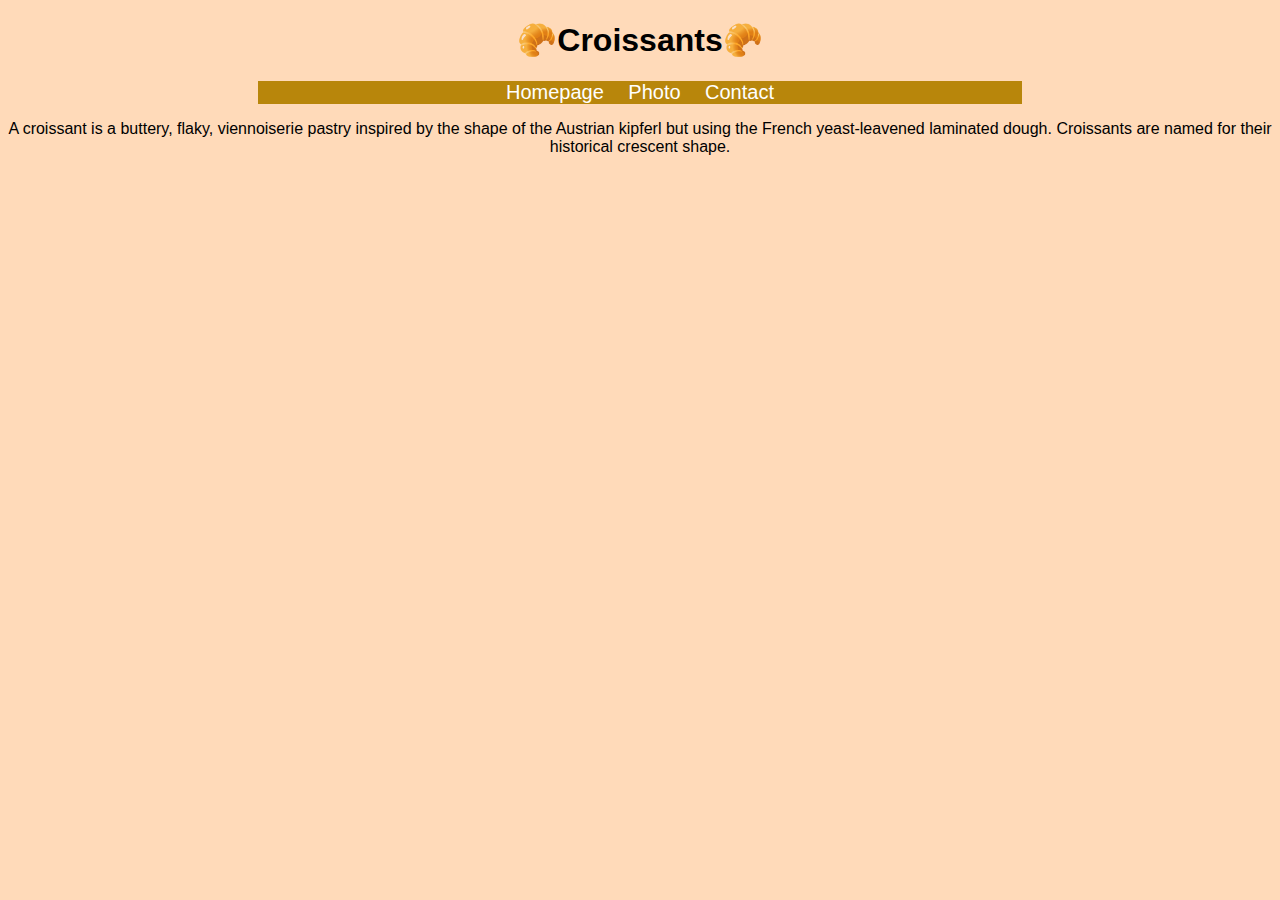
<file: index.html>
<!DOCTYPE html>
<html lang="en">
  <head>
    <meta charset="UTF-8" />
    <meta
      name="viewport"
      content="width=device-width, initial-scale=1.0"
    />
    <meta
      name="description"
      content="A place to learn all about croissants"
    />
    <link
      rel="stylesheet"
      href="/css/styles.css"
    />
    <title>Croissant homepage - Croissanty</title>
  </head>
  <body>
    <h1>🥐Croissants🥐</h1>
    <div class="links">
      <a
        href="/"
        title="Homepage"
        >Homepage</a
      >
      <a
        href="/photo.html"
        title="Photo"
        >Photo</a
      >
      <a
        href="/contact.html"
        title="Contact"
        >Contact</a
      >
    </div>
    <p>
      A croissant is a buttery, flaky, viennoiserie pastry inspired by the shape
      of the Austrian kipferl but using the French yeast-leavened laminated
      dough. Croissants are named for their historical crescent shape.
    </p>
  </body>
</html>
</file>
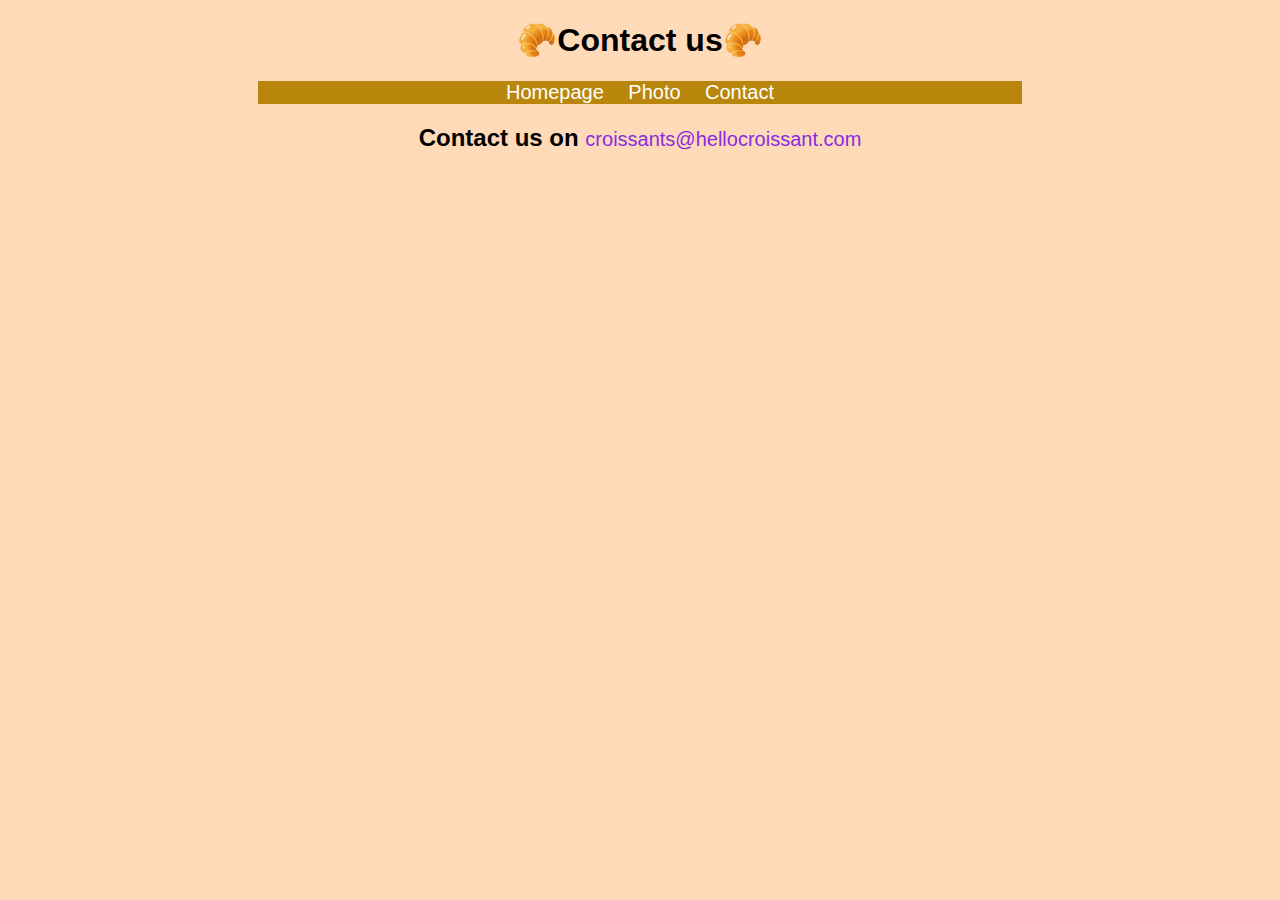
<file: contact.html>
<!DOCTYPE html>
<html lang="en">
  <head>
    <meta charset="UTF-8" />
    <meta
      name="viewport"
      content="width=device-width, initial-scale=1.0"
    />
    <meta
      name="description"
      content="Get in contact to hear more about croissants"
    />
    <link
      rel="stylesheet"
      href="/css/styles.css"
    />
    <title>Contact us - Croissanty</title>
  </head>
  <body>
    <h1>🥐Contact us🥐</h1>
    <div class="links">
      <a
        href="/"
        title="Homepage"
        >Homepage</a
      >
      <a
        href="/photo.html"
        title="Photo"
        >Photo</a
      >
      <a
        href="/contact.html"
        title="Contact"
        >Contact</a
      >
    </div>
    <h2>
      Contact us on
      <a href="mailto:croissants@hellocroissant.com"
        >croissants@hellocroissant.com</a
      >
    </h2>
  </body>
</html>
</file>
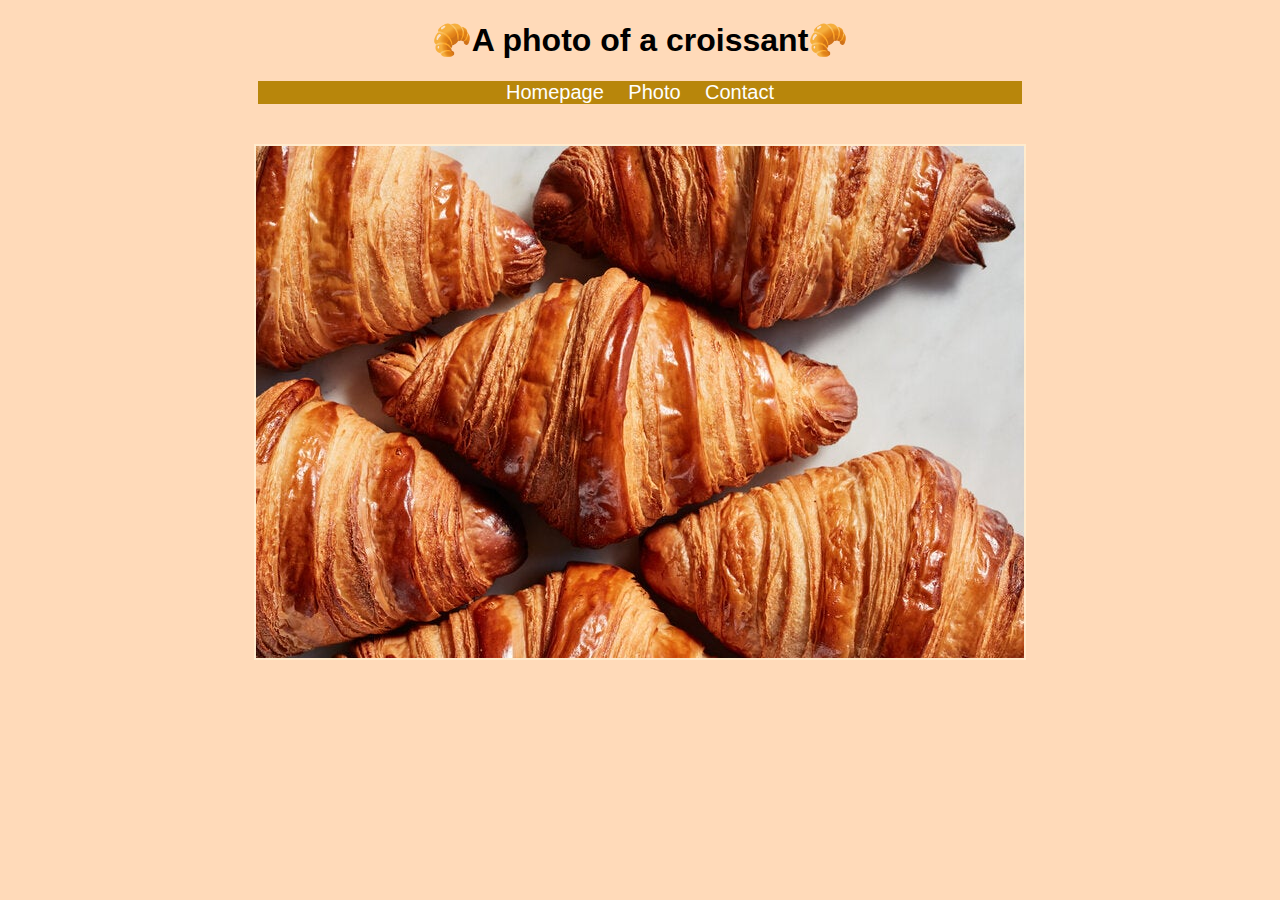
<file: photo.html>
<!DOCTYPE html>
<html lang="en">
  <head>
    <meta charset="UTF-8" />
    <meta
      name="viewport"
      content="width=device-width, initial-scale=1.0"
    />
    <meta
      name="description"
      content="An image of a croissant"
    />
    <link
      rel="stylesheet"
      href="/css/styles.css"
    />
    <title>Croissant Photo - Croissanty</title>
  </head>
  <body>
    <h1>🥐A photo of a croissant🥐</h1>
    <div class="links">
      <a
        href="/"
        title="Homepage"
        >Homepage</a
      >
      <a
        href="/photo.html"
        title="Photo"
        >Photo</a
      >
      <a
        href="/contact.html"
        title="Contact"
        >Contact</a
      >
    </div>
    <img
      src="images/croissants.jpg"
      alt="croissants"
      title="croissants"
    />
  </body>
</html>
</file>
<file: css/styles.css>
body {
  text-align: center;
  font-family: Verdana, Geneva, Tahoma, sans-serif;
  background: peachpuff;
}

a {
  font-size: 20px;
  color: blueviolet;
  text-decoration: none;
  font-weight: 500;
}

img {
  max-width: 90%;
  display: block;
  border: 2px solid blanchedalmond;
  margin: 40px auto;
}

.links {
  background: darkgoldenrod;
  margin: 0 250px;
}

.links a {
  color: white;
  padding: 0 10px;
}
</file>
